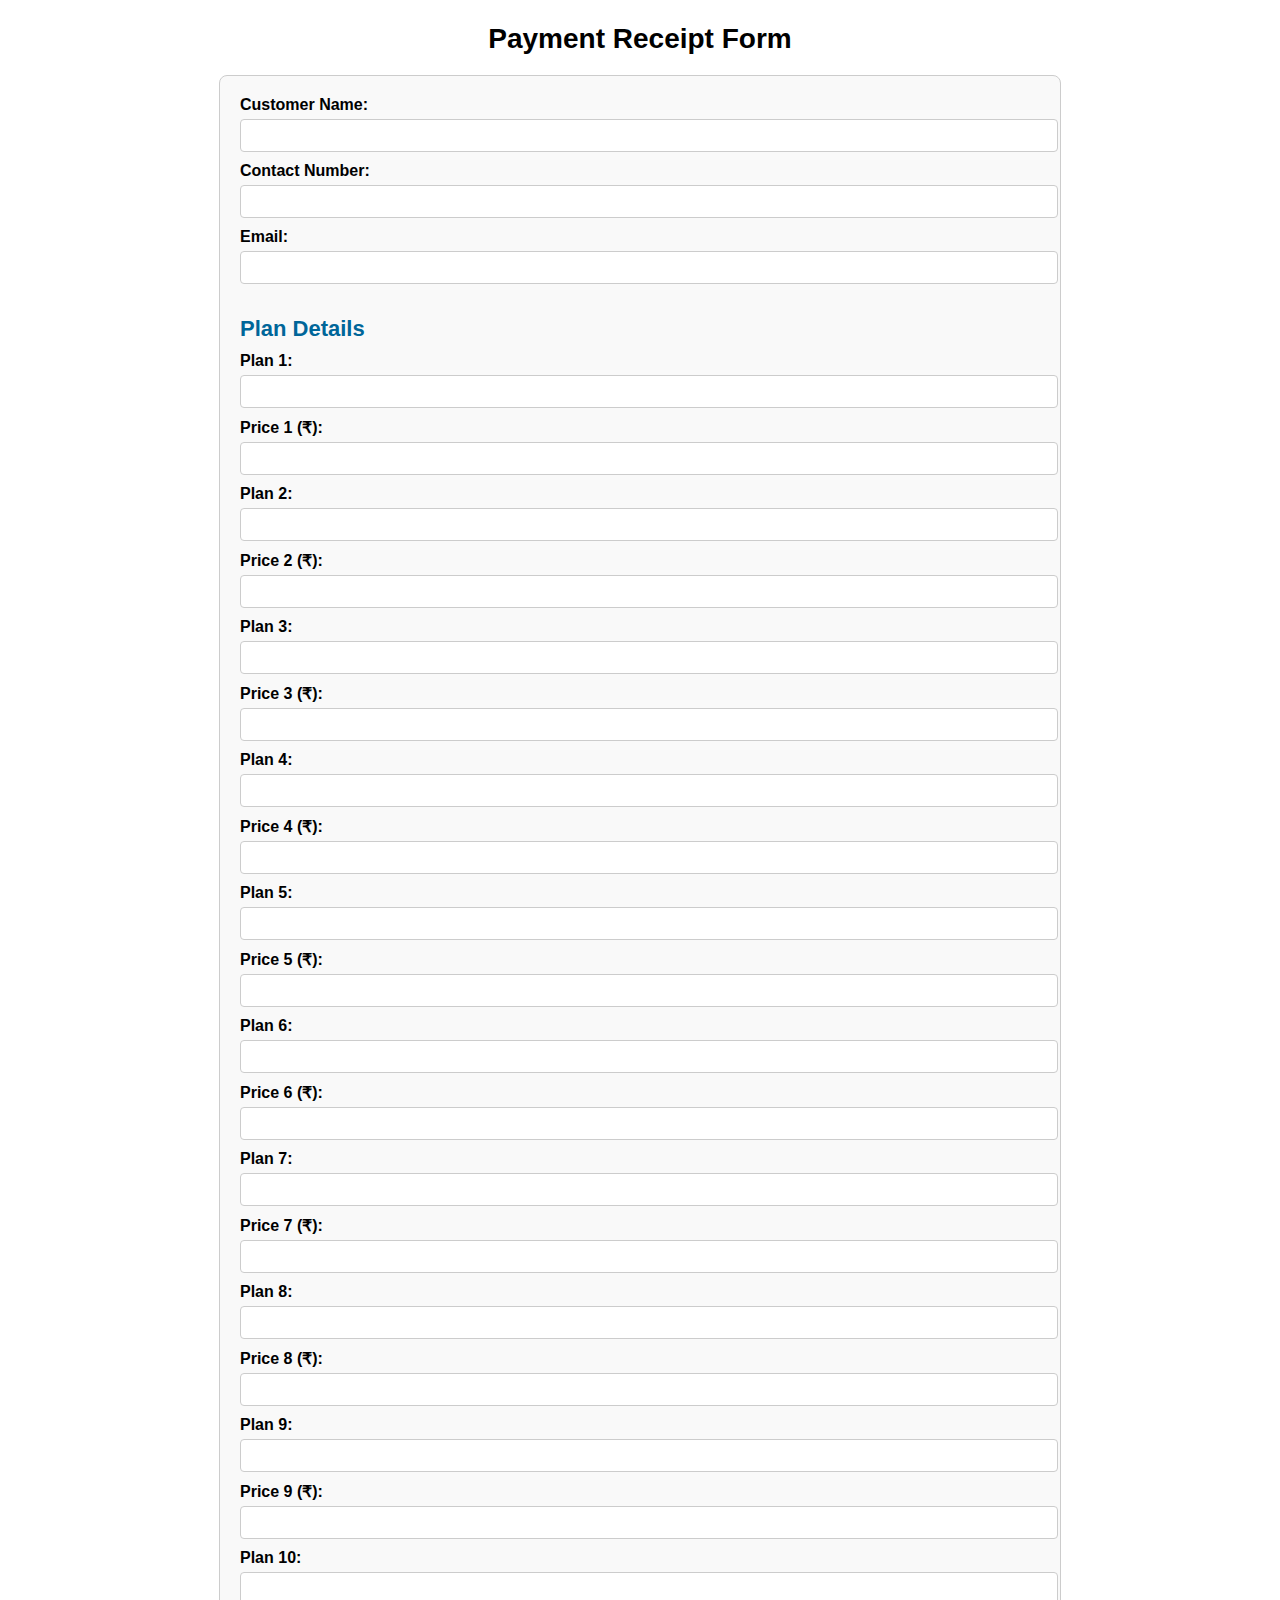
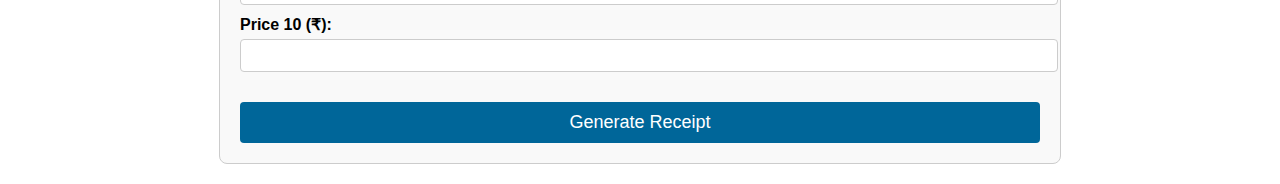
<file: receipt_form.html>
<!DOCTYPE html>
<html lang="en">
<head>
    <meta charset="UTF-8">
    <meta name="viewport" content="width=device-width, initial-scale=1.0">
    <title>Payment Receipt Form</title>
    <link rel="stylesheet" href="form_styles.css">
</head>
<body>
    <h2>Payment Receipt Form</h2>

    <form id="receiptForm">
        <div class="form-section">
            <label for="customerName"><strong>Customer Name:</strong></label>
            <input type="text" id="customerName" name="customerName" required>

            <label for="contactNumber"><strong>Contact Number:</strong></label>
            <input type="text" id="contactNumber" name="contactNumber" required>

            <label for="email"><strong>Email:</strong></label>
            <input type="email" id="email" name="email" required>
        </div>

        <div class="form-section">
            <h3>Plan Details</h3>
            <label for="plan1"><strong>Plan 1:</strong></label>
            <input type="text" id="plan1" name="plan1">
            <label for="price1"><strong>Price 1 (₹):</strong></label>
            <input type="number" id="price1" name="price1">

            <label for="plan2"><strong>Plan 2:</strong></label>
            <input type="text" id="plan2" name="plan2">
            <label for="price2"><strong>Price 2 (₹):</strong></label>
            <input type="number" id="price2" name="price2">

            <label for="plan3"><strong>Plan 3:</strong></label>
            <input type="text" id="plan3" name="plan3">
            <label for="price3"><strong>Price 3 (₹):</strong></label>
            <input type="number" id="price3" name="price3">

            <label for="plan4"><strong>Plan 4:</strong></label>
            <input type="text" id="plan4" name="plan4">
            <label for="price4"><strong>Price 4 (₹):</strong></label>
            <input type="number" id="price4" name="price4">

            <label for="plan5"><strong>Plan 5:</strong></label>
            <input type="text" id="plan5" name="plan5">
            <label for="price5"><strong>Price 5 (₹):</strong></label>
            <input type="number" id="price5" name="price5">

            <label for="plan6"><strong>Plan 6:</strong></label>
            <input type="text" id="plan6" name="plan6">
            <label for="price6"><strong>Price 6 (₹):</strong></label>
            <input type="number" id="price6" name="price6">

            <label for="plan7"><strong>Plan 7:</strong></label>
            <input type="text" id="plan7" name="plan7">
            <label for="price7"><strong>Price 7 (₹):</strong></label>
            <input type="number" id="price7" name="price7">

            <label for="plan8"><strong>Plan 8:</strong></label>
            <input type="text" id="plan8" name="plan8">
            <label for="price8"><strong>Price 8 (₹):</strong></label>
            <input type="number" id="price8" name="price8">

            <label for="plan9"><strong>Plan 9:</strong></label>
            <input type="text" id="plan9" name="plan9">
            <label for="price9"><strong>Price 9 (₹):</strong></label>
            <input type="number" id="price9" name="price9">

            <label for="plan10"><strong>Plan 10:</strong></label>
            <input type="text" id="plan10" name="plan10">
            <label for="price10"><strong>Price 10 (₹):</strong></label>
            <input type="number" id="price10" name="price10">
        </div>

        <button type="submit">Generate Receipt</button>
    </form>

    <script src="script.js"></script>
</body>
</html>
</file>
<file: form_styles.css>
body {
    font-family: Arial, sans-serif;
    margin: 20px;
}

h2 {
    text-align: center;
    font-size: 28px;
    margin-bottom: 20px;
}

form {
    max-width: 800px;
    margin: 0 auto;
    padding: 20px;
    border: 1px solid #ccc;
    border-radius: 8px;
    background-color: #f9f9f9;
}

.form-section {
    margin-bottom: 20px;
}

.form-section h3 {
    font-size: 22px;
    margin-bottom: 10px;
    color: #006699;
}

label {
    display: block;
    font-size: 16px;
    margin-bottom: 5px;
}

input[type="text"],
input[type="email"],
input[type="number"] {
    width: 100%;
    padding: 8px;
    margin-bottom: 10px;
    border: 1px solid #ccc;
    border-radius: 4px;
}

button {
    display: block;
    width: 100%;
    padding: 10px;
    background-color: #006699;
    color: white;
    border: none;
    border-radius: 4px;
    font-size: 18px;
    cursor: pointer;
}

button:hover {
    background-color: #005580;
}
</file>
